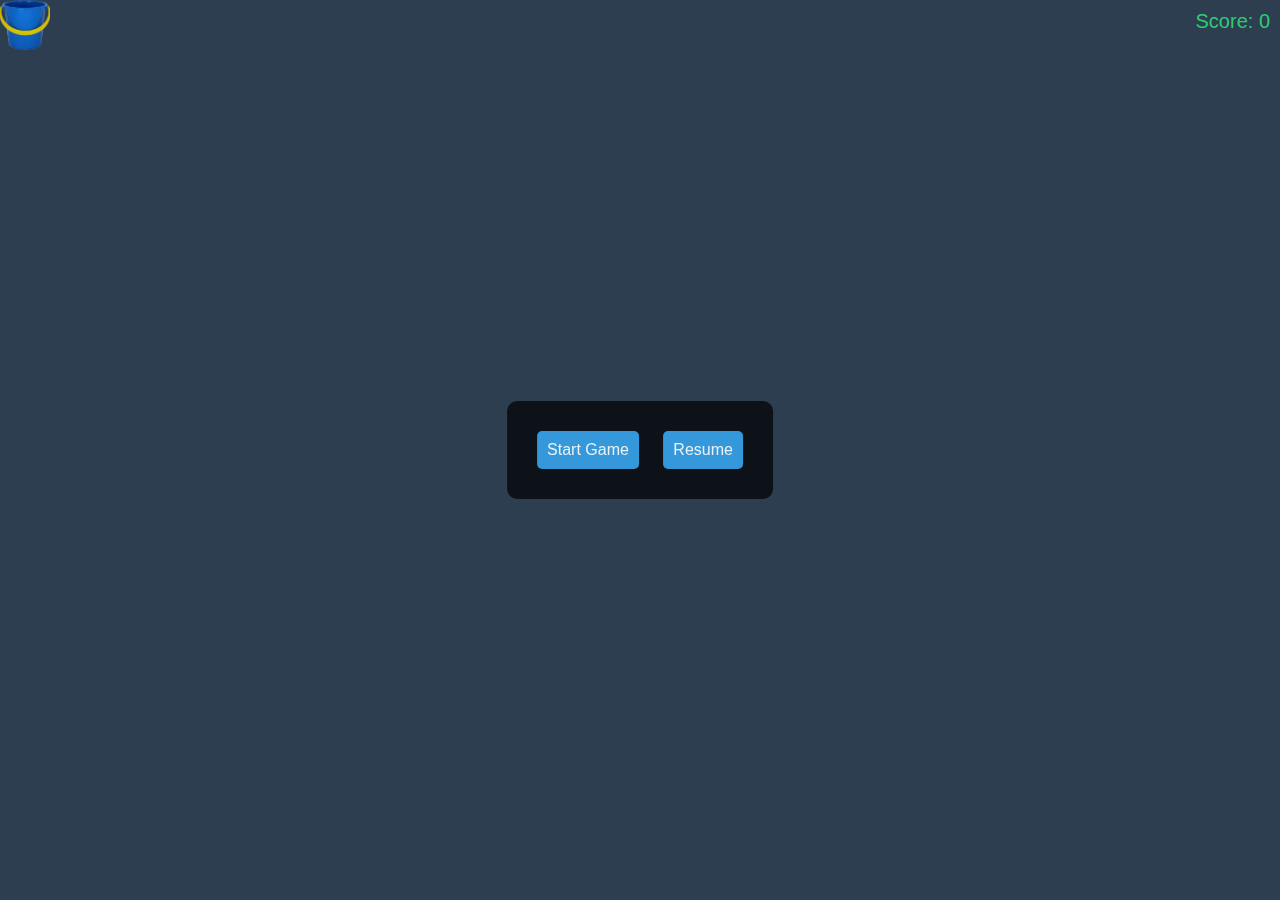
<file: index.html>
<!DOCTYPE html>
<html>
<head>
    <meta http-equiv="refresh" content="0;url=falling bucket/index.html">
</head>
<body>
    <!-- You can add content here if you'd like, but it will not be displayed during the redirect. -->
</body>
</html>
</file>
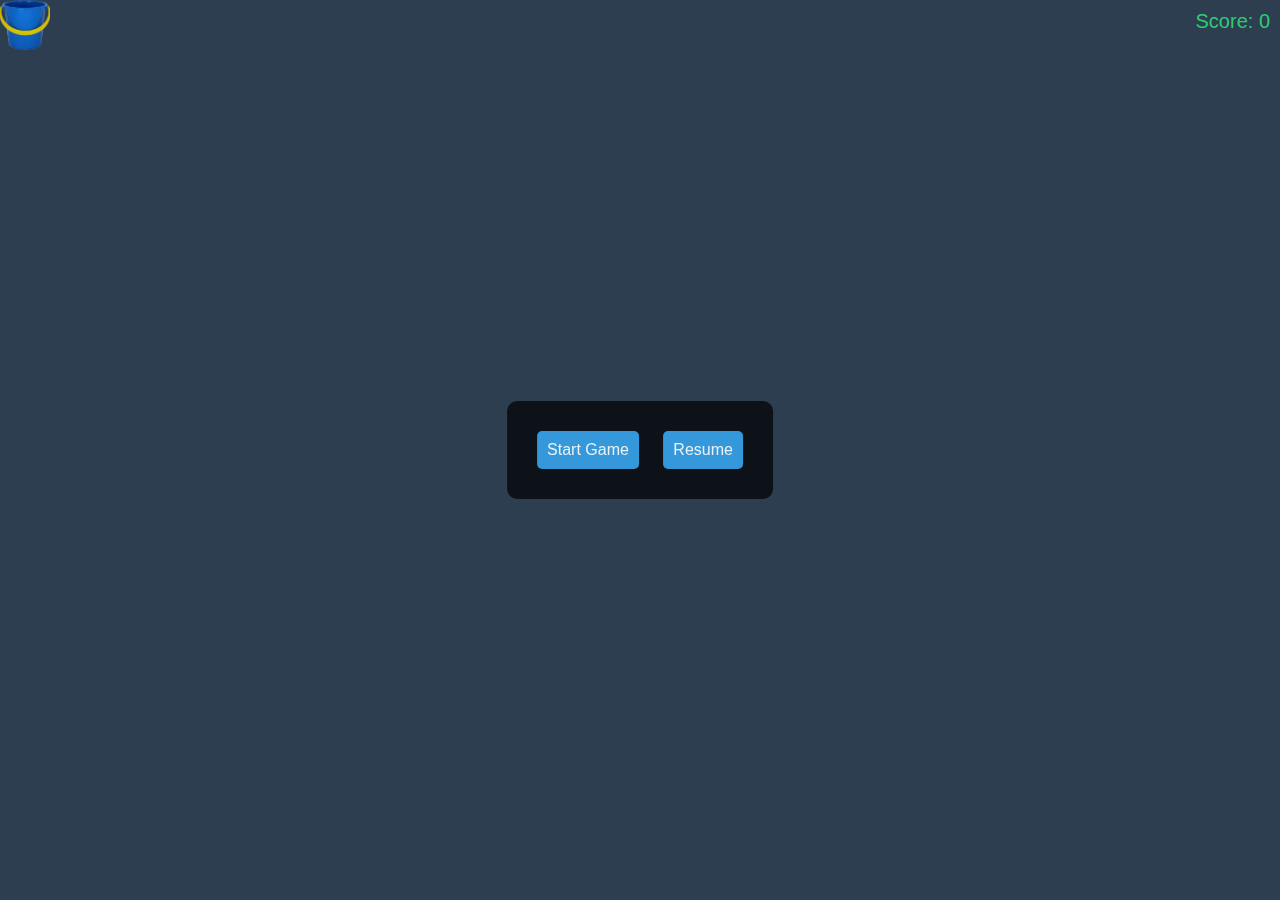
<file: falling bucket/index.html>
<!DOCTYPE html>
<html lang="en">
<head>
    <meta charset="UTF-8">
    <meta name="viewport" content="width=device-width, initial-scale=1.0">
    <title>Bucket Game</title>
    <style>
        body {
            margin: 0;
            overflow: hidden;
            font-family: Arial, sans-serif;
            background-color: #2c3e50; /* Dark background color */
            color: #ecf0f1; /* Light text color */
        }

        #bucket {
            position: absolute;
            width: 50px;
            height: 50px;
            background: url('bucket.png') no-repeat center center; /* Replace with the path to your bucket image */
            background-size: cover;
            cursor: none;
            transition: transform 0.1s; /* Add transition for smooth tilting effect */
        }

        .ball {
            position: absolute;
            width: 60px;
            height: 80px;
            background: url('ball.gif') no-repeat center center; /* Replace with the path to your ball image */
            background-size: cover;
            border-radius: 0;
            pointer-events: none;
        }

        #score {
            position: absolute;
            top: 10px;
            right: 10px;
            font-size: 20px;
            color: #2ecc71;
        }

        /* Game Menu Styles */
        #gameMenu {
            display: none;
            position: fixed;
            top: 50%;
            left: 50%;
            transform: translate(-50%, -50%);
            padding: 20px;
            background-color: rgba(0, 0, 0, 0.7); /* Darkened background */
            border-radius: 10px;
            text-align: center;
        }

        #gameMenu button {
            margin: 10px;
            padding: 10px;
            font-size: 16px;
            background-color: #3498db;
            color: #ecf0f1;
            border: none;
            border-radius: 5px;
            cursor: pointer;
            transition: background-color 0.3s;
        }

        #gameMenu button:hover {
            background-color: #2980b9; /* Darker color on hover */
        }

        #gameMenu button:active {
            background-color: #1f618d; /* Even darker color on active/click */
        }
        /* Add this within the style tag */
        #durationBar {
            position: absolute;
            top: 10px;
            left: 50%;
            transform: translateX(-50%);
            width: 100px;
            height: 10px;
            background-color: #27ae60; /* Green color for the duration bar */
            border-radius: 5px;
            display: none;
        }
        .powerUp {
    background-color: #9b59b6; /* Purple color for power-up */
}

        

    </style>
</head>
<body>

    <div id="bucket"></div>
    <!-- Add this within the body tag -->
    <div id="durationBar"></div>
    <div id="score">Score: 0</div>

    <!-- Game Menu -->
    <div id="gameMenu">
        <button id="startButton">Start Game</button>
        <button id="resumeButton">Resume</button>
    </div>

    <script>
        // Set initial game parameters
        let score = 0;
        let ballSpeed = 2;
        let spawnInterval = 1500; // Milliseconds
        let gameInterval;
        let isGamePaused = false;

        // Initialize bucket position and tilt angle
        const bucket = document.getElementById("bucket");
        let bucketX = 0;
        let bucketY = 0;
        let tiltAngle = 0;
        let tiltDirection = 1; // 1 for positive, -1 for negative

        // Start the game
        function startGame() {
            gameInterval = setInterval(updateGame, 10);
            createBallInterval();
        }

        // Update game state
        function updateGame() {
            if (!isGamePaused) {
                moveBucket();
                moveBalls();
                checkCollision();
                updateScore();
            }
        }


        // Move the bucket based on mouse position and adjust tilt
        function moveBucket() {
            document.onmousemove = function (e) {
                bucketX = e.clientX - bucket.clientWidth / 2;
                bucketY = e.clientY - bucket.clientHeight / 2;

                // Introduce a slight oscillation to make it more jiggly
                tiltAngle += tiltDirection * 0.1; // Adjust the factor for intensity
                if (Math.abs(tiltAngle) > 5) {
                    tiltDirection *= -1;
                }

                bucket.style.left = bucketX + "px";
                bucket.style.top = bucketY + "px";
                bucket.style.transform = "rotate(" + tiltAngle + "deg)";
            };
        }
            // Add this code for power-ups
    const powerUpTypes = {
        BIGGER_BALL: "biggerBall",
        SLOW_DOWN: "slowDown",
        DOUBLE_POINTS: "doublePoints"
    };

    let activePowerUp = null;
    let powerUpDuration = 5000; // 5 seconds in milliseconds
    let durationBarInterval;

    // Function to start the duration bar for a power-up
    function startDurationBar() {
        const durationBar = document.getElementById("durationBar");
        durationBar.style.width = "100%";

        clearInterval(durationBarInterval);

        durationBarInterval = setInterval(() => {
            powerUpDuration -= 100;
            const percentage = (powerUpDuration / 5000) * 100;
            durationBar.style.width = `${percentage}%`;

            if (powerUpDuration <= 0) {
                clearInterval(durationBarInterval);
                endPowerUp();
            }
        }, 100);
    }

    // Function to end the active power-up
    function endPowerUp() {
        activePowerUp = null;
        powerUpDuration = 5000;
        const durationBar = document.getElementById("durationBar");
        durationBar.style.width = "0%";
    }

    // Function to handle the effects of a power-up
    function activatePowerUp(type) {
        switch (type) {
            case powerUpTypes.BIGGER_BALL:
                score += 5;
                break;
            case powerUpTypes.SLOW_DOWN:
                ballSpeed /= 2; // Halve the ball speed
                break;
            case powerUpTypes.DOUBLE_POINTS:
                // Add a points multiplier logic in your existing code
                // For example, set a variable that multiplies the score
                // in the checkCollision function for a limited time.
                break;
            default:
                break;
        }

        startDurationBar();
    }
        // Create a new falling ball with a short delay
        function createBall() {
    const isPowerUp = Math.random() < 0.1; // Adjust the probability as needed

    const ball = document.createElement("div");
    ball.className = isPowerUp ? getRandomPowerUpClass() : "ball"; // Use a function to get a random power-up class
    ball.style.left = Math.random() * (window.innerWidth - 30) + "px";

    // Add power-up classes to the power-up element
    if (isPowerUp) {
        ball.classList.add("powerUp");
    }

    document.body.appendChild(ball);
}

// Function to get a random power-up class
function getRandomPowerUpClass() {
    const powerUpClasses = ["biggerBall", "slowDown", "doublePoints"];
    return powerUpClasses[Math.floor(Math.random() * powerUpClasses.length)];
}


        // Move all falling balls
        function moveBalls() {
            const balls = document.getElementsByClassName("ball");
            for (let i = 0; i < balls.length; i++) {
                const ball = balls[i];
                if (ball.offsetTop < window.innerHeight) {
                    ball.style.top = ball.offsetTop + ballSpeed + "px";
                } else {
                    ball.remove();
                    score -= 1;
                    checkGameOver(); // Check for game over when a ball reaches the bottom
                }
            }
        }

        // Check for collisions between the top part of the bucket and balls
        function checkCollision() {
        const balls = document.getElementsByClassName("ball");
        for (let i = 0; i < balls.length; i++) {
            const ball = balls[i];
            const bucketTop = bucketY;
            const bucketBottom = bucketY + bucket.clientHeight;

            if (
                ball.offsetTop + ball.clientHeight > bucketTop &&
                ball.offsetTop < bucketTop + 10 && // Adjust this value to control the height of the top collection area
                ball.offsetLeft + ball.clientWidth > bucketX &&
                ball.offsetLeft < bucketX + bucket.clientWidth
            ) {
                if (ball.classList.contains("biggerBall")) {
                    activatePowerUp(powerUpTypes.BIGGER_BALL);
                    ball.remove();
                } else if (ball.classList.contains("slowDown")) {
                    activatePowerUp(powerUpTypes.SLOW_DOWN);
                    ball.remove();
                } else if (ball.classList.contains("doublePoints")) {
                    activatePowerUp(powerUpTypes.DOUBLE_POINTS);
                    ball.remove();
                } else {
                    setTimeout(createBall, 500); // Delay the creation of the next ball by 500 milliseconds
                    ball.remove();
                    score += 1;
                    updateSpawnRate();
                }
            }
        }
    }

        // Update the score display
        function updateScore() {
            document.getElementById("score").innerText = "Score: " + score;
        }

        // Update the spawn rate based on the score
        function updateSpawnRate() {
            // Adjust the spawn interval based on the score
            spawnInterval = Math.max(100, 1500 - score * 3); // You can adjust the formula as needed
            clearInterval(gameInterval);
            createBallInterval();
        }

        // Check for game over condition
        function checkGameOver() {
            if (score < -1) {
                clearInterval(gameInterval);
                alert("Game Over! Your score is " + score);
                showGameMenu();
            }
        }

        // Set interval for creating balls
        function createBallInterval() {
            gameInterval = setInterval(createBall, spawnInterval);
        }

        // Show the game menu
        function showGameMenu() {
            const gameMenu = document.getElementById("gameMenu");
            gameMenu.style.display = "block";
            isGamePaused = true;
        }

        // Hide the game menu
        function hideGameMenu() {
            const gameMenu = document.getElementById("gameMenu");
            gameMenu.style.display = "none";
            isGamePaused = false;
        }

        // Event listener for the start button
        document.getElementById("startButton").addEventListener("click", function () {
            hideGameMenu();
            startGame();
        });

        // Event listener for the resume button
        document.getElementById("resumeButton").addEventListener("click", function () {
            hideGameMenu();
            isGamePaused = false;
        });

        // Event listener for the escape key to pause the game
        document.addEventListener("keydown", function (event) {
            if (event.key === "Escape") {
                showGameMenu();
            }
        });

        // Start the game when the page loads
        showGameMenu();
    </script>

</body>
</html>
</file>
